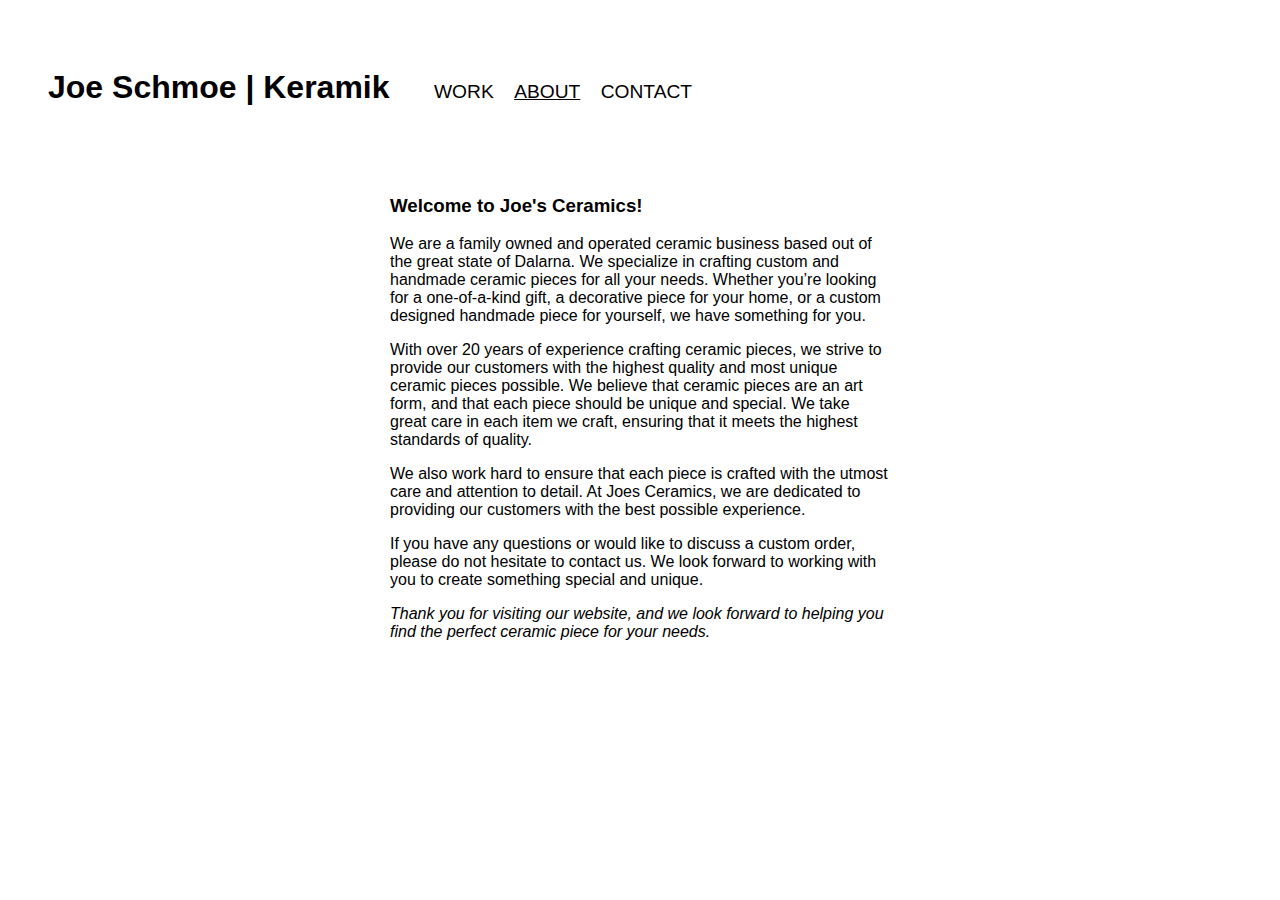
<file: about.html>
<!DOCTYPE html>
<html lang="en">
  <head>
    <meta charset="UTF-8" />
    <meta http-equiv="X-UA-Compatible" content="IE=edge" />
    <meta name="viewport" content="width=device-width, initial-scale=1.0" />
    <title>About</title>
    <link rel="stylesheet" href="styles.css" />
    <link rel="icon" src="favicon-32x32.png" type="image/x-icon" />
  </head>
  <body>
    <header class="flex">
      <h1>Joe Schmoe | Keramik</h1>
      <nav class="links">
        <ul>
          <li><a href="index.html">WORK</a></li>
          <li><a class="active" href="about.html">ABOUT</a></li>
          <li><a href="contact.html">CONTACT</a></li>
        </ul>
      </nav>
    </header>

    <section class="about">
      <h3>Welcome to Joe's Ceramics!</h3>
      <p>
        We are a family owned and operated ceramic business based out of the
        great state of Dalarna. We specialize in crafting custom and handmade
        ceramic pieces for all your needs. Whether you’re looking for a
        one-of-a-kind gift, a decorative piece for your home, or a custom
        designed handmade piece for yourself, we have something for you.
      </p>
      <p>
        With over 20 years of experience crafting ceramic pieces, we strive to
        provide our customers with the highest quality and most unique ceramic
        pieces possible. We believe that ceramic pieces are an art form, and
        that each piece should be unique and special. We take great care in each
        item we craft, ensuring that it meets the highest standards of quality.
      </p>
      <p>
        We also work hard to ensure that each piece is crafted with the utmost
        care and attention to detail. At Joes Ceramics, we are dedicated to
        providing our customers with the best possible experience.
      </p>
      If you have any questions or would like to discuss a custom order, please
      do not hesitate to contact us. We look forward to working with you to
      create something special and unique.
      <p>
        <i
          >Thank you for visiting our website, and we look forward to helping
          you find the perfect ceramic piece for your needs.</i
        >
      </p>

      <p></p>
    </section>
  </body>
</html>
</file>
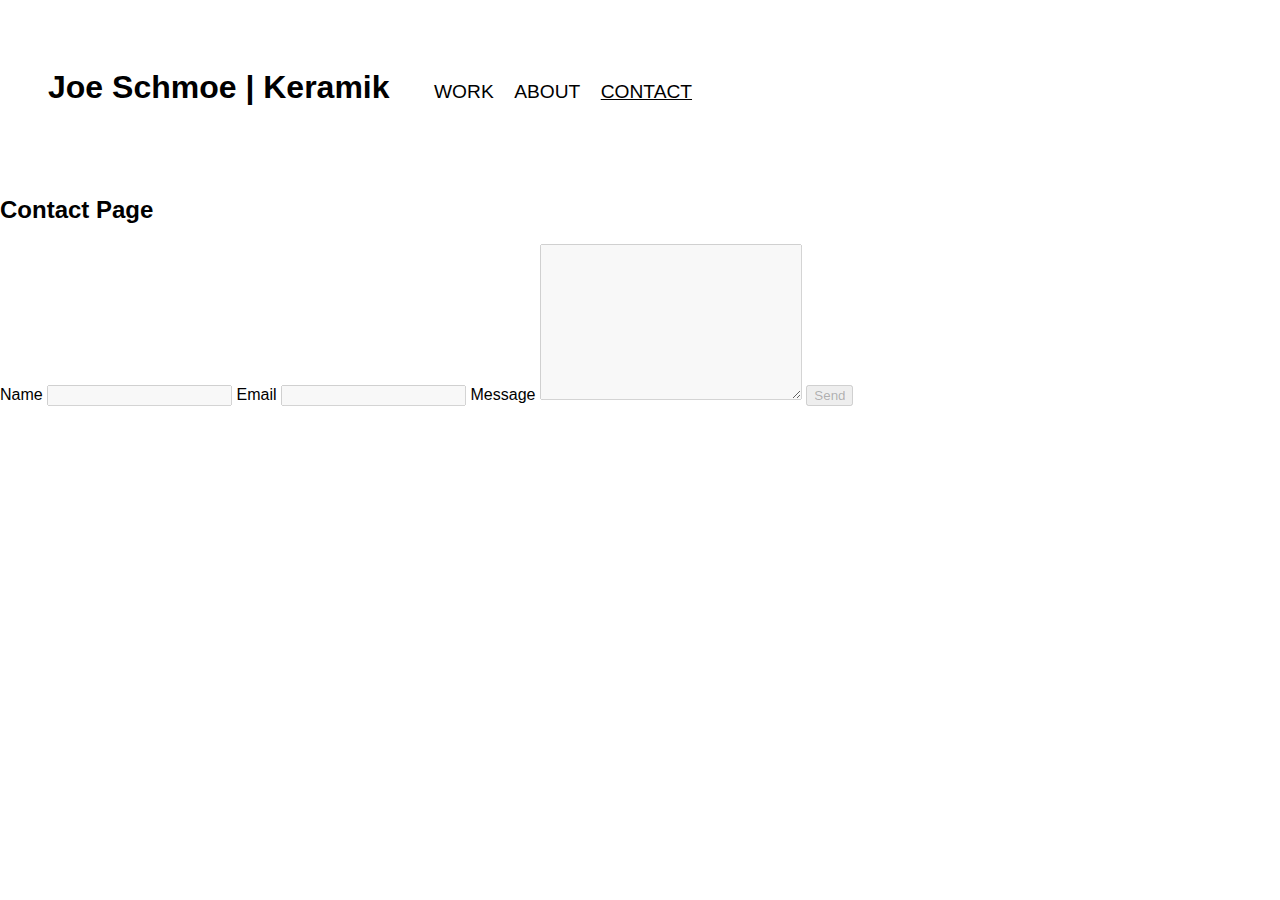
<file: contact.html>
<!DOCTYPE html>
<html lang="en">
  <head>
    <meta charset="UTF-8" />
    <meta http-equiv="X-UA-Compatible" content="IE=edge" />
    <meta name="viewport" content="width=device-width, initial-scale=1.0" />
    <title>Contact</title>
    <link rel="stylesheet" href="styles.css" />
  </head>
  <body>
    <header class="flex">
      <h1>Joe Schmoe | Keramik</h1>
      <nav class="links">
        <ul>
          <li><a href="index.html">WORK</a></li>
          <li><a href="about.html">ABOUT</a></li>
          <li><a class="active" href="contact.html">CONTACT</a></li>
        </ul>
      </nav>
    </header>
    <h2>Contact Page</h2>
    <form action="contact.php" method="post">
      <label for="name">Name</label>
      <input type="text" name="name" id="name" disabled/>
      <label for="email">Email</label>
      <input type="email" name="email" id="email" disabled/>
      <label for="message">Message</label>
      <textarea name="message" id="message" cols="30" rows="10" disabled></textarea>
      <button type="submit" disabled>Send</button>
  </body>
</html>
</file>
<file: styles.css>
* {
  box-sizing: border-box;
}

ul {
  list-style: none;
  padding: 0;
  margin: 0;
}

body {
  font-family: 'Roboto Flex', sans-serif;
  margin: 0;
}

h1 {
  display: inline-block;
  margin-right: 2rem;
}

header {
  padding: 3rem 1rem 3rem;
  margin-left: 2rem;
}

nav {
  display: inline-block;
}

.gallery {
  width: 95%;
  margin: 0 auto;
}

.links {
  display: inline-block;
}

.links li {
  display: inline-block;
}

.links a {
  color: black;
  text-decoration: none;
  font-size: 1.2em;
  margin: 0px 0.5rem;
}

a.active {
  text-decoration: underline;
}

.card img {
  height: 400px;
  width: 100%;
  object-fit: cover;
}

.card {
  display: inline-block;
  width: 49%;
  padding: 1rem;
}

.card h2 {
  display: inline-block;
  margin: 0.5rem 0 1rem 0;
  font-weight: 500;
}

.about {
  max-width: 500px;
  margin: 0 auto;
}

@media screen and (max-width: 600px) {
  .about {
    padding: 0 5%;
  }
}

footer {
  background-color: lightgrey;
  padding: 5rem 0;
  margin-top: 4rem;
  color: black;
  text-align: center;
}

.work-together {
  text-align: left;
  padding-left: 3.8rem;
  max-width: 300px;
}

.work-together h3 {
  border-bottom: 1px solid black;
}

.contact-h3 {
  border-bottom: 1px solid black;
}

@media screen and (max-width: 600px) {
  .gallery {
    display: flex;
    flex-direction: column;
    width: 100%;
  }

  .card {
    width: 100%;
  }
}
</file>
